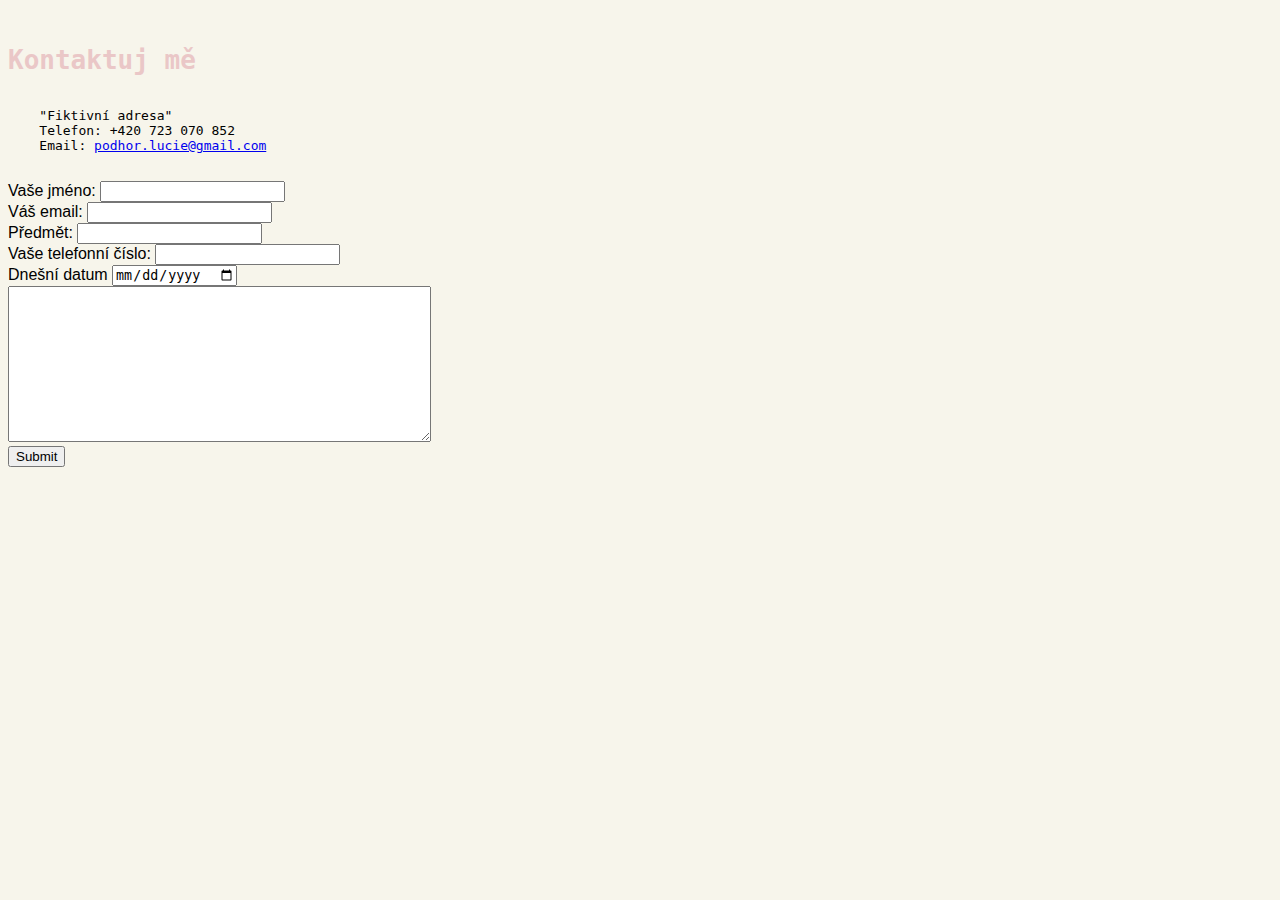
<file: kontakt.html>
<!DOCTYPE html>
<html lang="cs">
<head>
    <meta charset="utf-8">
    <title>Kontaktuj mě</title>
    <link rel="stylesheet" href="CSS/styles.css">
</head>
<body>
  <pre>
    <h1>Kontaktuj mě</h1>
    "Fiktivní adresa"
    Telefon: +420 723 070 852
    Email: <a href="mailto:podhor.lucie@gmail.com">podhor.lucie@gmail.com</a>
  </pre>
<form action="mailto:podhor.lucie@gmail.com" method="post" enctype="text/plain">
<label for="">Vaše jméno:</label>
<input type="text" name="Vaše jméno: "><br>
<label for="">Váš email:</label>
<input type="email" name="Váš email: "><br>
<label for="">Předmět:</label>
<input type="text" name="Předmět zprávy: "><br>
<label for="">Vaše telefonní číslo:</label>
<input type="tel" name="Váš telefon: "><br>
<label for="">Dnešní datum</label>
<input type="date" name="Datum odeslání zprávy: "><br>
<textarea name="Vaše zpráva: " id="" cols="50" rows="10"></textarea><br>
<input type="submit">
</form>
</body>
</html>
</file>
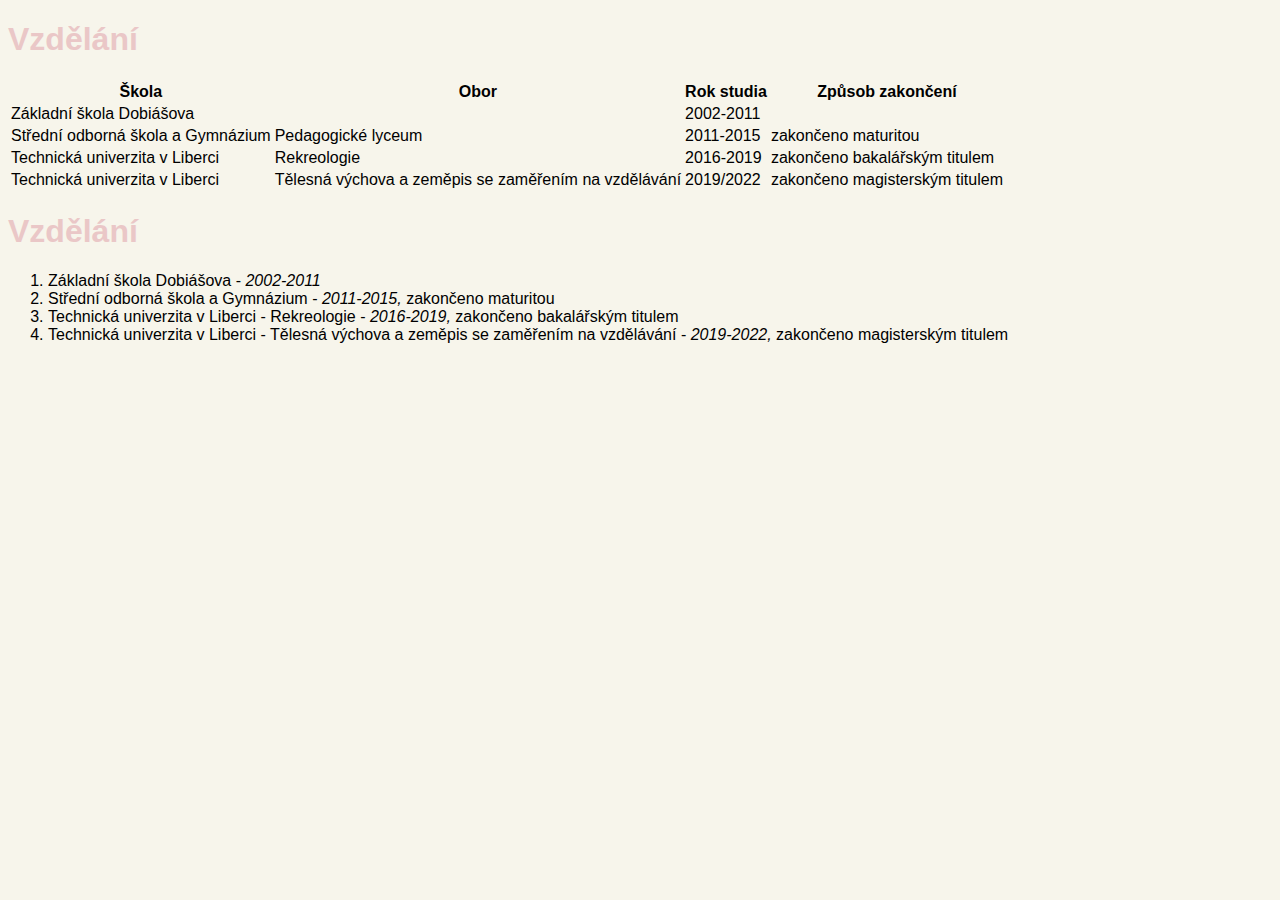
<file: vzdelani.html>
<!DOCTYPE html>
<html lang="cs">
    <head>
        <meta charset="utf-8">
        <title>Vzdělání</title>
        <link rel="stylesheet" href="CSS/styles.css">
    </head>
    <body>
        <h1>Vzdělání</h1>
        <table>
            <tr>
                <th>Škola</th>
                <th>Obor</th>
                <th>Rok studia</th>
                <th>Způsob zakončení</th>
            </tr>
            <tr>
                <td>
                Základní škola Dobiášova</td>
                <td></td>
            <td>2002-2011</td>
            <td></td>
        </tr>
        <tr>
            <td>Střední odborná škola a Gymnázium</td>
            <td>Pedagogické lyceum</td>
            <td>2011-2015</td>
            <td>zakončeno maturitou</td>
        </tr>
        <tr>
            <td>Technická univerzita v Liberci</td>
            <td>Rekreologie</td>
            <td>2016-2019</td>
            <td>zakončeno bakalářským titulem</td>
        </tr>
        <tr>
           <td>Technická univerzita v Liberci</td>
           <td>Tělesná výchova a zeměpis se zaměřením na vzdělávání</td>
           <td>2019/2022</td> 
           <td>zakončeno magisterským titulem</td>
        </tr>
        </table>
        <h1>Vzdělání</h1>
        <ol>
            <li>Základní škola Dobiášova - <em>2002-2011</em></li>
            <li>Střední odborná škola a Gymnázium - <em>2011-2015,</em> zakončeno maturitou</li>
            <li>Technická univerzita v Liberci - Rekreologie - <em>2016-2019,</em> zakončeno bakalářským titulem</li>
            <li>Technická univerzita v Liberci - Tělesná výchova a zeměpis se zaměřením na vzdělávání - <em>2019-2022,</em> zakončeno magisterským titulem</li>
        </ol>
    </body>
</html>
</file>
<file: CSS/styles.css>
body {
    background-color: #F7F5EB;
    font-family: 'Gill Sans', 'Gill Sans MT', Calibri, 'Trebuchet MS', sans-serif; 
}
hr{
    border-style: none;
    border-top: 7px dotted #EAC7C7;
    width: 10%;
}
h1{
    color: #EAC7C7;
}
h2{
    color: #A0C3D2;
}
h3{
    color: #A0C3D2;
}
#profile-photo{
   margin-left:20px;
    border-radius: 20%;
    max-height: 250px;
    width: auto;
}
</file>
